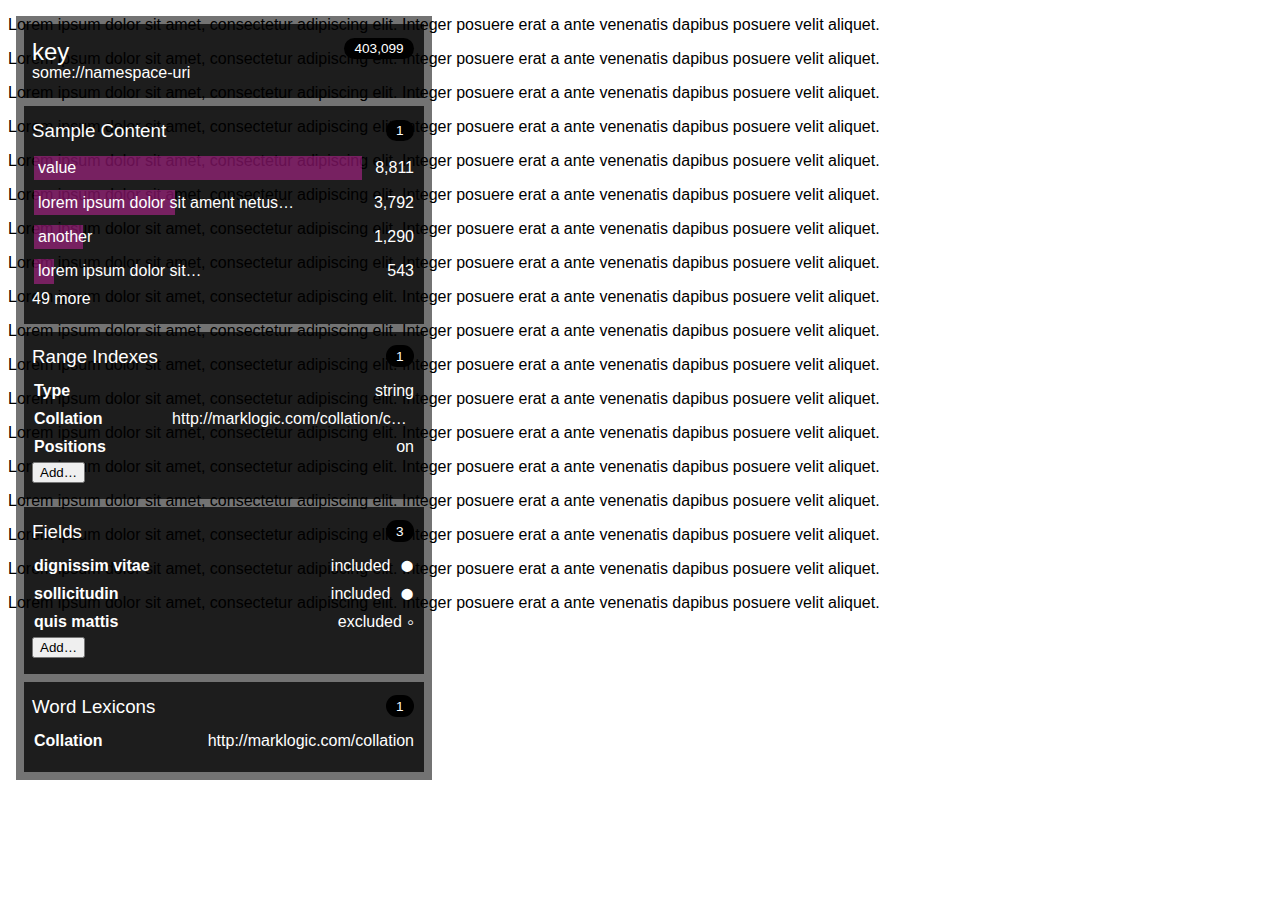
<file: design/panel.html>
<!DOCTYPE html>
<html lang="en">
<head>
	<meta charset="utf-8" />
	<title>Panel</title>
	<style type="text/css">
body {
  font-family: Helvetica, sans-serif;
  font-size: 16px;
}
h1, h2, h3, h4, h5, h6 {
  margin: 0;
  line-height: 1;
  font-weight: normal;
}
.panel {
  position: absolute;
  top: 1em; left: 1em;
  z-index: 100;
  background: rgba(0, 0, 0, 0.55);
  padding: 0.5em;
}
.container {
  position: relative;
  padding: 1em 0.5em;
  background: rgba(0, 0, 0, 0.75);
  color: #fff;
}
.container+.container {
  margin-top: 0.5em;
}
.container h3 {
  margin-bottom: 0.5em;
  margin-right: 5em;
}
.container table {
  width: 100%
}
.container th, 
.container td {
  padding: 0.25em 0;
}
/* UGLY: only the right-most td should be right-aligned */
.container td+td, .container th+td {
  text-align: right;
  
  /* Truncate with ellipsis */
  max-width: 8em;
  overflow: hidden;
	text-overflow: ellipsis;
	white-space: nowrap;
}
.container th {
  text-align: left;
  font-weight: bold;
}
.container_count {
  position: absolute;
  top: 1em;
  right: 0.75em;
  display: inline-block;
  padding: 0.25em 0.75em;
  border-radius: 2em;
  font-size: 85%;
  background-color: #000;
  color: #fff;
}
.included, .excluded {}
.included:after, .excluded:after {
  padding-left: 0.25em;
  line-height: 0.01;
  vertical-align: middle;
  font-weight: bold;
}
.included:after {
  content: "•";
  font-size: 245%;
  
}
.excluded:after {
  content: "◦";
  font-size: 125%;
}
.bar {
  background-color: rgba(255, 39, 199, 0.4);
  color: #fff;
  box-sizing: border-box;
  width: 100%;
  white-space: nowrap;
  padding: 0.2em 0.25em;
}
.bar:hover {
  background-color: rgba(255, 39, 199, 0.8);
}
.node_header {
}
#NodeInfo {
  width: 400px;
}
	</style>
</head>
<body>
  <div>
    <p>Lorem ipsum dolor sit amet, consectetur adipiscing elit. Integer posuere erat a ante venenatis dapibus posuere velit aliquet.</p>
    <p>Lorem ipsum dolor sit amet, consectetur adipiscing elit. Integer posuere erat a ante venenatis dapibus posuere velit aliquet.</p>
    <p>Lorem ipsum dolor sit amet, consectetur adipiscing elit. Integer posuere erat a ante venenatis dapibus posuere velit aliquet.</p>
    <p>Lorem ipsum dolor sit amet, consectetur adipiscing elit. Integer posuere erat a ante venenatis dapibus posuere velit aliquet.</p>
    <p>Lorem ipsum dolor sit amet, consectetur adipiscing elit. Integer posuere erat a ante venenatis dapibus posuere velit aliquet.</p>
    <p>Lorem ipsum dolor sit amet, consectetur adipiscing elit. Integer posuere erat a ante venenatis dapibus posuere velit aliquet.</p>
    <p>Lorem ipsum dolor sit amet, consectetur adipiscing elit. Integer posuere erat a ante venenatis dapibus posuere velit aliquet.</p>
    <p>Lorem ipsum dolor sit amet, consectetur adipiscing elit. Integer posuere erat a ante venenatis dapibus posuere velit aliquet.</p>
    <p>Lorem ipsum dolor sit amet, consectetur adipiscing elit. Integer posuere erat a ante venenatis dapibus posuere velit aliquet.</p>
    <p>Lorem ipsum dolor sit amet, consectetur adipiscing elit. Integer posuere erat a ante venenatis dapibus posuere velit aliquet.</p>
    <p>Lorem ipsum dolor sit amet, consectetur adipiscing elit. Integer posuere erat a ante venenatis dapibus posuere velit aliquet.</p>
    <p>Lorem ipsum dolor sit amet, consectetur adipiscing elit. Integer posuere erat a ante venenatis dapibus posuere velit aliquet.</p>
    <p>Lorem ipsum dolor sit amet, consectetur adipiscing elit. Integer posuere erat a ante venenatis dapibus posuere velit aliquet.</p>
    <p>Lorem ipsum dolor sit amet, consectetur adipiscing elit. Integer posuere erat a ante venenatis dapibus posuere velit aliquet.</p>
    <p>Lorem ipsum dolor sit amet, consectetur adipiscing elit. Integer posuere erat a ante venenatis dapibus posuere velit aliquet.</p>
    <p>Lorem ipsum dolor sit amet, consectetur adipiscing elit. Integer posuere erat a ante venenatis dapibus posuere velit aliquet.</p>
    <p>Lorem ipsum dolor sit amet, consectetur adipiscing elit. Integer posuere erat a ante venenatis dapibus posuere velit aliquet.</p>
    <p>Lorem ipsum dolor sit amet, consectetur adipiscing elit. Integer posuere erat a ante venenatis dapibus posuere velit aliquet.</p>
  </div>
  <div id="NodeInfo" class="panel" draggable="true">
    <div class="container node_header">
      <h2 class="local_name">key</h2>
      <div class="namespace_uri">some://namespace-uri</div>
      <div class="container_count">403,099</div>
    </div>
    <div class="container sample_content">
      <h3>Sample Content</h3>
      <div class="container_count">1</div>
      <div class="container_body">
        <table>
          <tr>
            <td><div class="bar" style="width: 100%;">value</div></td>
            <td>8,811</td>
          </tr>
          <tr>
            <td><div class="bar" style="width: 43%;">lorem ipsum dolor sit ament netus…</div></td>
            <td>3,792</td>
          </tr>
          <tr>
            <td><div class="bar" style="width: 15%;">another</div></td>
            <td>1,290</td>
          </tr>
          <tr>
            <td><div class="bar" style="width: 6%;">lorem ipsum dolor sit…</div></td>
            <td>543</td>
          </tr>
        </table>
        <div class="more">49 more</div>
      </div>
    </div>
    <div class="container">
      <h3>Range Indexes</h3>
      <div class="container_count">1</div>
      <div class="container_body">
        <table>
          <tr>
            <th>Type</th>
            <td>string</td>
          </tr>
          <tr>
            <th>Collation</th>
            <td>http://marklogic.com/collation/codepoint</td>
          </tr>
          <tr>
            <th>Positions</th>
            <td type="boolean">on</td>
          </tr>
        </table>
        <div class="actions">
          <button>Add…</button>
        </div>
      </div>
    </div>
    <div class="container">
      <h3>Fields</h3>
      <div class="container_count">3</div>
      <div class="container_body">
        <table>
          <tr>
            <th>dignissim vitae </th>
            <td><span class="included">included</span></td>
          </tr>
          <tr>
            <th>sollicitudin</th>
            <td><span class="included">included</span></td>
          </tr>
          <tr>
            <th>quis mattis</th>
            <td><span class="excluded">excluded</span></td>
          </tr>
        </table>
        <div class="actions">
          <button>Add…</button>
        </div>
      </div>
    </div>
    <div class="container">
      <h3>Word Lexicons</h3>
      <div class="container_count">1</div>
      <div class="container_body">
        <table>
          <tr>
            <th>Collation</th>
            <td>http://marklogic.com/collation</td>
          </tr>
        </table>
      </div>
    </div>
  </div>
</body>
</html>
</file>
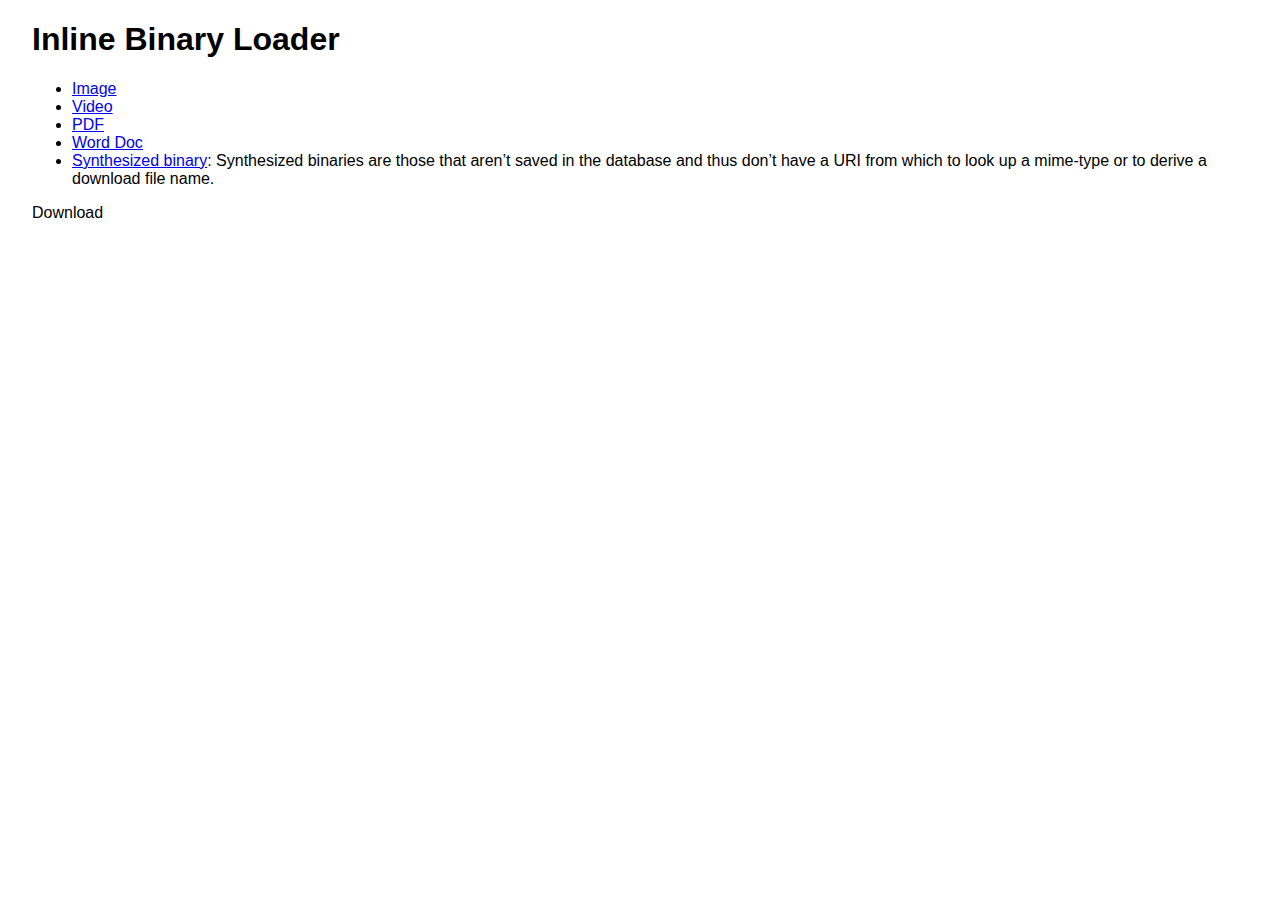
<file: experimental/binary/binary.html>
<!DOCTYPE html>
<html lang="en">
<head>
  <meta charset="utf-8" />
  <title>Binary Loader</title>
  <style type="text/css">
body {
  margin: 1em 2em;
  font-size: 16px;
  font-family: Helvetica, sans-serif;
}
object[type^="application/pdf"] {
  width: 800px;
  height: 800px;
}
  </style>
</head>
<body>
  <h1>Inline Binary Loader</h1>
  <ul>
    <li><a href="binary.html?doc=/hang-in-there.jpg">Image</a></li>
    <li><a href="binary.html?doc=/video.mp4">Video</a></li>
    <li><a href="binary.html?doc=/Hadoop+Ancestry.pdf">PDF</a></li>
    <li><a href="binary.html?doc=/Document1.docx">Word Doc</a></li>
    <li><a href="binary.html?asdf">Synthesized binary</a>: Synthesized binaries are those that aren’t saved in the database and thus don’t have a URI from which to look up a mime-type or to derive a download file name.</li>
  </ul>
  <div>
    <a id="anchor">Download</a>
  </div>
  <div id="image"></div>
  <div id="video"></div>
  <div id="pdf"></div>
</body>
<script type="text/javascript">
  /*
   * Copyright (c) 2011, Daniel Guerrero
   * All rights reserved.
   * 
   * <https://github.com/danguer/blog-examples/blob/master/js/base64-binary.js>
   *
   * Redistribution and use in source and binary forms, with or without
   * modification, are permitted provided that the following conditions are met:
   *     * Redistributions of source code must retain the above copyright
   *       notice, this list of conditions and the following disclaimer.
   *     * Redistributions in binary form must reproduce the above copyright
   *       notice, this list of conditions and the following disclaimer in the
   *       documentation and/or other materials provided with the distribution.
   * 
   * THIS SOFTWARE IS PROVIDED BY THE COPYRIGHT HOLDERS AND CONTRIBUTORS "AS IS" AND
   * ANY EXPRESS OR IMPLIED WARRANTIES, INCLUDING, BUT NOT LIMITED TO, THE IMPLIED
   * WARRANTIES OF MERCHANTABILITY AND FITNESS FOR A PARTICULAR PURPOSE ARE
   * DISCLAIMED. IN NO EVENT SHALL DANIEL GUERRERO BE LIABLE FOR ANY
   * DIRECT, INDIRECT, INCIDENTAL, SPECIAL, EXEMPLARY, OR CONSEQUENTIAL DAMAGES
   * (INCLUDING, BUT NOT LIMITED TO, PROCUREMENT OF SUBSTITUTE GOODS OR SERVICES;
   * LOSS OF USE, DATA, OR PROFITS; OR BUSINESS INTERRUPTION) HOWEVER CAUSED AND
   * ON ANY THEORY OF LIABILITY, WHETHER IN CONTRACT, STRICT LIABILITY, OR TORT
   * (INCLUDING NEGLIGENCE OR OTHERWISE) ARISING IN ANY WAY OUT OF THE USE OF THIS
   * SOFTWARE, EVEN IF ADVISED OF THE POSSIBILITY OF SUCH DAMAGE.
   */
  /**
   * Uses the new array typed in javascript to binary base64 encode/decode
   * at the moment just decodes a binary base64 encoded
   * into either an ArrayBuffer (decodeArrayBuffer)
   * or into an Uint8Array (decode)
   * 
   * References:
   * https://developer.mozilla.org/en/JavaScript_typed_arrays/ArrayBuffer
   * https://developer.mozilla.org/en/JavaScript_typed_arrays/Uint8Array
   */
  var Base64Binary = {
    _keyStr : "ABCDEFGHIJKLMNOPQRSTUVWXYZabcdefghijklmnopqrstuvwxyz0123456789+/=",

    /* will return a  Uint8Array type */
    decodeArrayBuffer: function(input) {
      var bytes = (input.length/4) * 3;
      var ab = new ArrayBuffer(bytes);
      this.decode(input, ab);

      return ab;
    },

    decode: function(input, arrayBuffer) {
      //get last chars to see if are valid
      var lkey1 = this._keyStr.indexOf(input.charAt(input.length-1));    
      var lkey2 = this._keyStr.indexOf(input.charAt(input.length-2));    

      var bytes = (input.length/4) * 3;
      if (lkey1 == 64) bytes--; //padding chars, so skip
      if (lkey2 == 64) bytes--; //padding chars, so skip

      var uarray;
      var chr1, chr2, chr3;
      var enc1, enc2, enc3, enc4;
      var i = 0;
      var j = 0;

      if (arrayBuffer)
        uarray = new Uint8Array(arrayBuffer);
      else
        uarray = new Uint8Array(bytes);

      input = input.replace(/[^A-Za-z0-9\+\/\=]/g, "");

      for (i=0; i<bytes; i+=3) {  
        //get the 3 octects in 4 ascii chars
        enc1 = this._keyStr.indexOf(input.charAt(j++));
        enc2 = this._keyStr.indexOf(input.charAt(j++));
        enc3 = this._keyStr.indexOf(input.charAt(j++));
        enc4 = this._keyStr.indexOf(input.charAt(j++));

        chr1 = (enc1 << 2) | (enc2 >> 4);
        chr2 = ((enc2 & 15) << 4) | (enc3 >> 2);
        chr3 = ((enc3 & 3) << 6) | enc4;

        uarray[i] = chr1;     
        if (enc3 != 64) uarray[i+1] = chr2;
        if (enc4 != 64) uarray[i+2] = chr3;
      }

      return uarray;  
    }
  }

  var xhr = new XMLHttpRequest();
  xhr.onreadystatechange = function(evt) {
    if(this.readyState === 4) {
      var payload = JSON.parse(this.responseText)
      var bytes = Base64Binary.decode(payload.value)
      var blob = new Blob([bytes], {"type": payload.type})
      var src = (window.URL || window.webkitURL).createObjectURL(blob)
      if(payload.type.match(/^image\//))
        document.getElementById("image").innerHTML = '<img src="'+src+'"/>'
      else if(payload.type.match(/^video\//))
        document.getElementById("video").innerHTML = '<video controls /><source src="'+ src + '" type="' + payload.type + '"/></video>'
      else if(payload.type.match(/^application\/pdf;?/))
        document.getElementById("pdf").innerHTML = '<object type="application/pdf" data="'+src+'"></object>'
      
      var anchor = document.getElementById("anchor")
        anchor.href = src
        anchor.download = payload.name

    }
  }
  // Pass the query string through to the XQuery
  xhr.open("GET", "binary.xqy?" + document.location.search.split("?")[1])
  xhr.send()


</script>
</html>
</file>
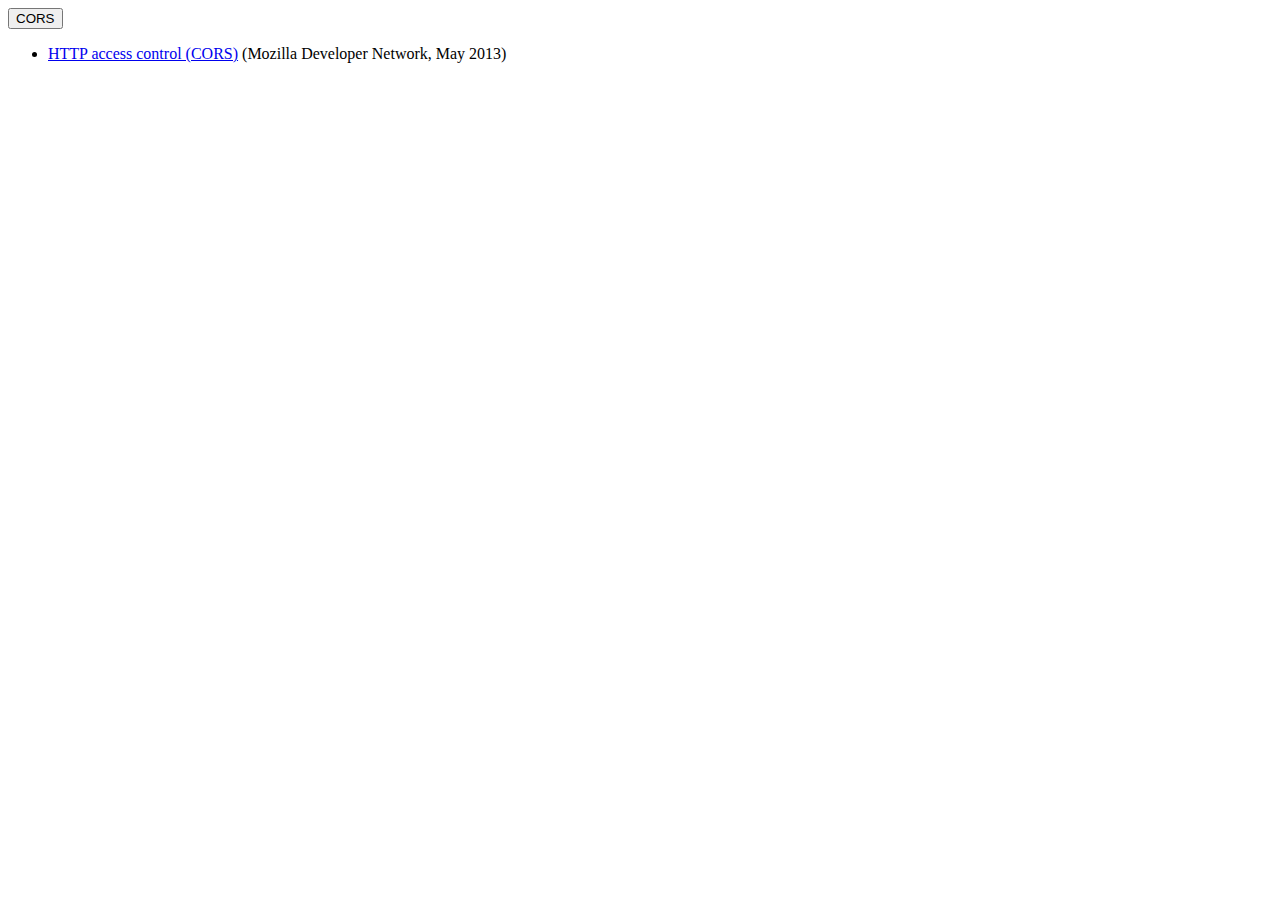
<file: experimental/cors/cors.html>
<!DOCTYPE html>
<html lang="en">
<head>
	<meta charset="utf-8" />
	<title>CORS</title>
  <script type="text/javascript">
function testCORS() {
  var url = "http://localhost:8855/experimental/cors/cors-server.xqy"
  var request = new XMLHttpRequest()
  if(!"withCredentials" in request) throw "Unable to create CORS request"
  request.onload = function() {
    // console.log(this.response); // The response will have the parsed data based on the request.contentType when this is implemented
    console.dir(JSON.parse(this.responseText))
  }
  request.onerror = function(error) {
    console.dir(error)
  }
  request.open('PUT', url, true)
  request.withCredentials = true // Send auth and cookies
  request.setRequestHeader("Accept", "application/json")
  // request.responseType = "json" // This will eventually work to automatically parse JSON
  request.send()
}
  </script>
</head>
<body>
  <button onclick="testCORS()">CORS</button>
  <ul>
    <li><a href="https://developer.mozilla.org/en-US/docs/HTTP/Access_control_CORS">HTTP access control (CORS)</a> (Mozilla Developer Network, May 2013)</li>
  </ul>
</body>
</html>
</file>
